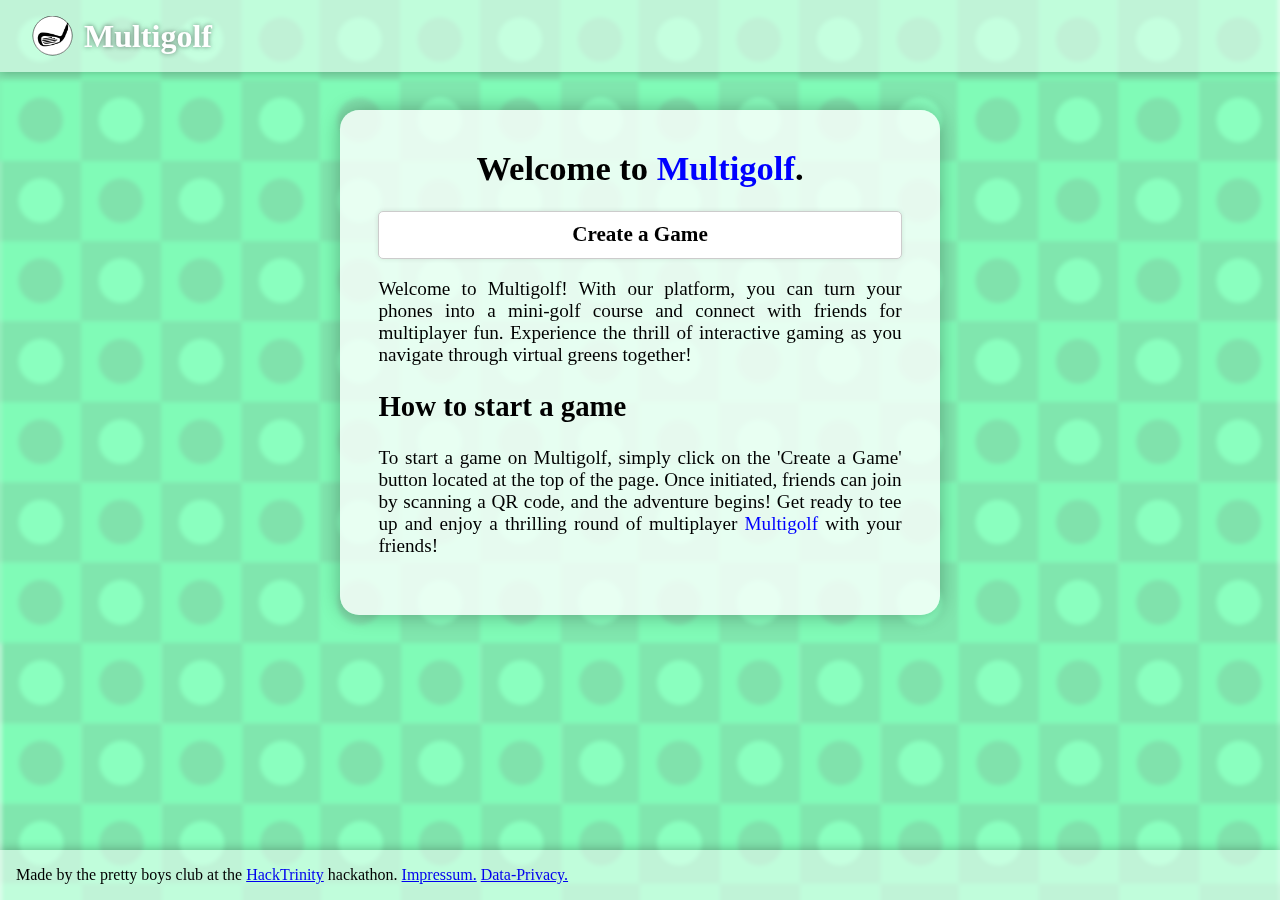
<file: index.html>
<!DOCTYPE html PUBLIC "-//W3C//DTD XHTML 1.0 Strict//EN" "http://www.w3.org/TR/xhtml1/DTD/xhtml1-strict.dtd">
<html lang="en" xml:lang="en" xmlns="http://www.w3.org/1999/xhtml">
    <head>
        <meta http-equiv="Content-Type" content="text/html; charset=utf-8" />
        <meta http-equiv="refresh" content="0;URL=welcome/index.html" />
        <title>Redirect to Multigolf</title>
        <link href="../assets/logo.svg" rel="icon">
    </head>

    <body>
        <h1>Re-directing...</h1>
        <p>You are being re-directed, if nothing happens, please <a href="welcome/index.html">follow this link</a></p>
    </body>
</html>
</file>
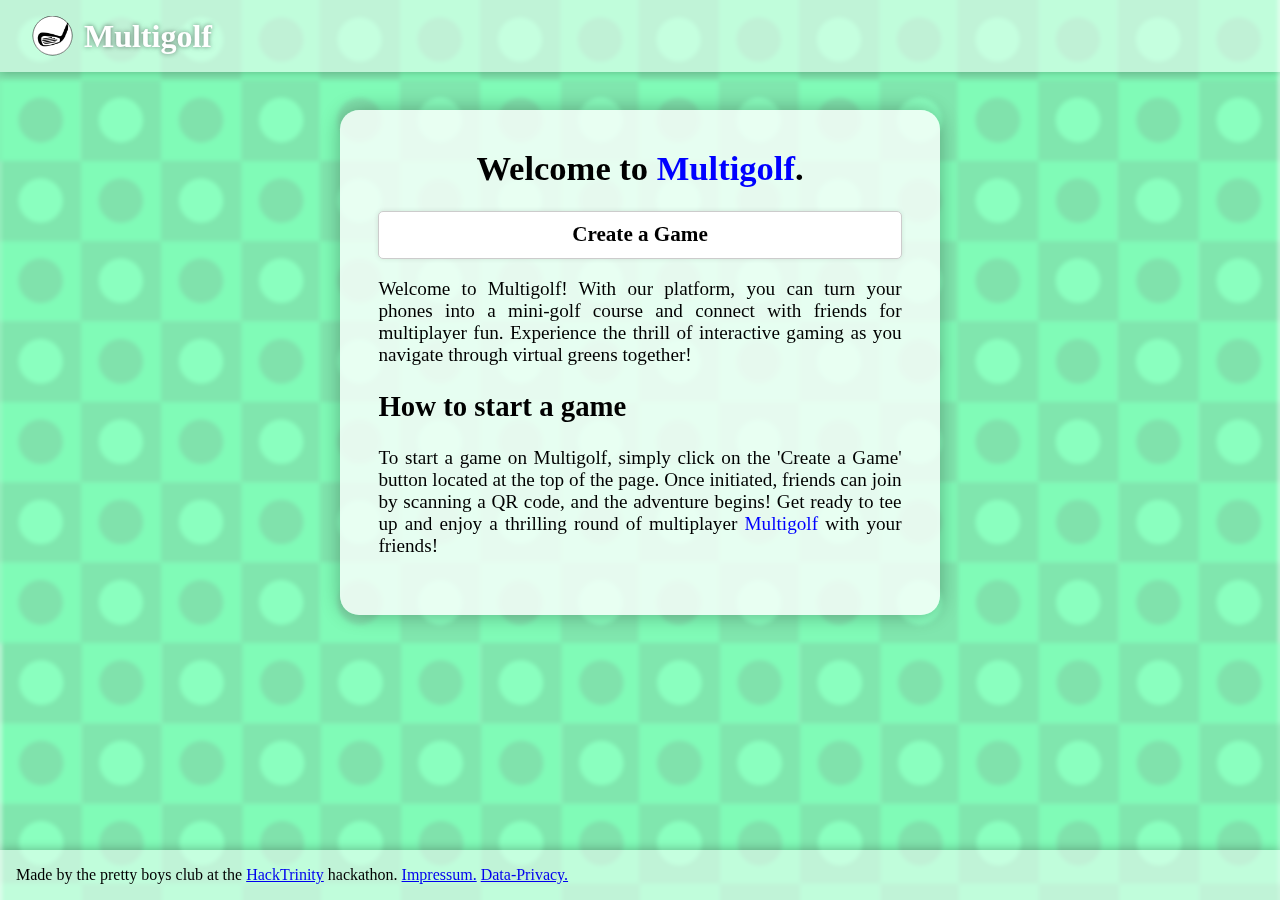
<file: join/index.html>
<!DOCTYPE html>
<html lang="en">
    <head>
        <meta charset="UTF-8">
        <meta name="viewport" content="width=device-width, initial-scale=1.0">
        <title>Multigolf | Join</title>
        <link href="../assets/logo.svg" rel="icon">
        <link rel="stylesheet" href="../parent-css/style.css">
    </head>

    <body>
        <header>
            <div class="left">
                <img class="logo" src="../assets/logo.svg">
                <h1><a href="../index.html">Multigolf</a></h1>
            </div>
        </header>

        <main>
            <h1>
                Connected!
            </h1>
            <p id="status-text">
                This phone is now connected to the game. If all phones are connected, press 'Start Game'
                on the main phone to start the game across all phones. You can already start building
                the course by arranging all connected phones on the table, including the first phone
                that started the game!
            </p>

            <script src="main.js"></script>
        </main>

        <footer>
            Made by the pretty boys club at the <a href="https://hacktrinity.com/">HackTrinity</a> hackathon.
            <a href="http://www.noel-friedrich.de/blobber/legal/impressum">Impressum.</a>
            <a href="http://www.noel-friedrich.de/blobber/legal/data-policy">Data-Privacy.</a>
        </footer>

        <div class="background"></div>
    </body>
</html>
</file>
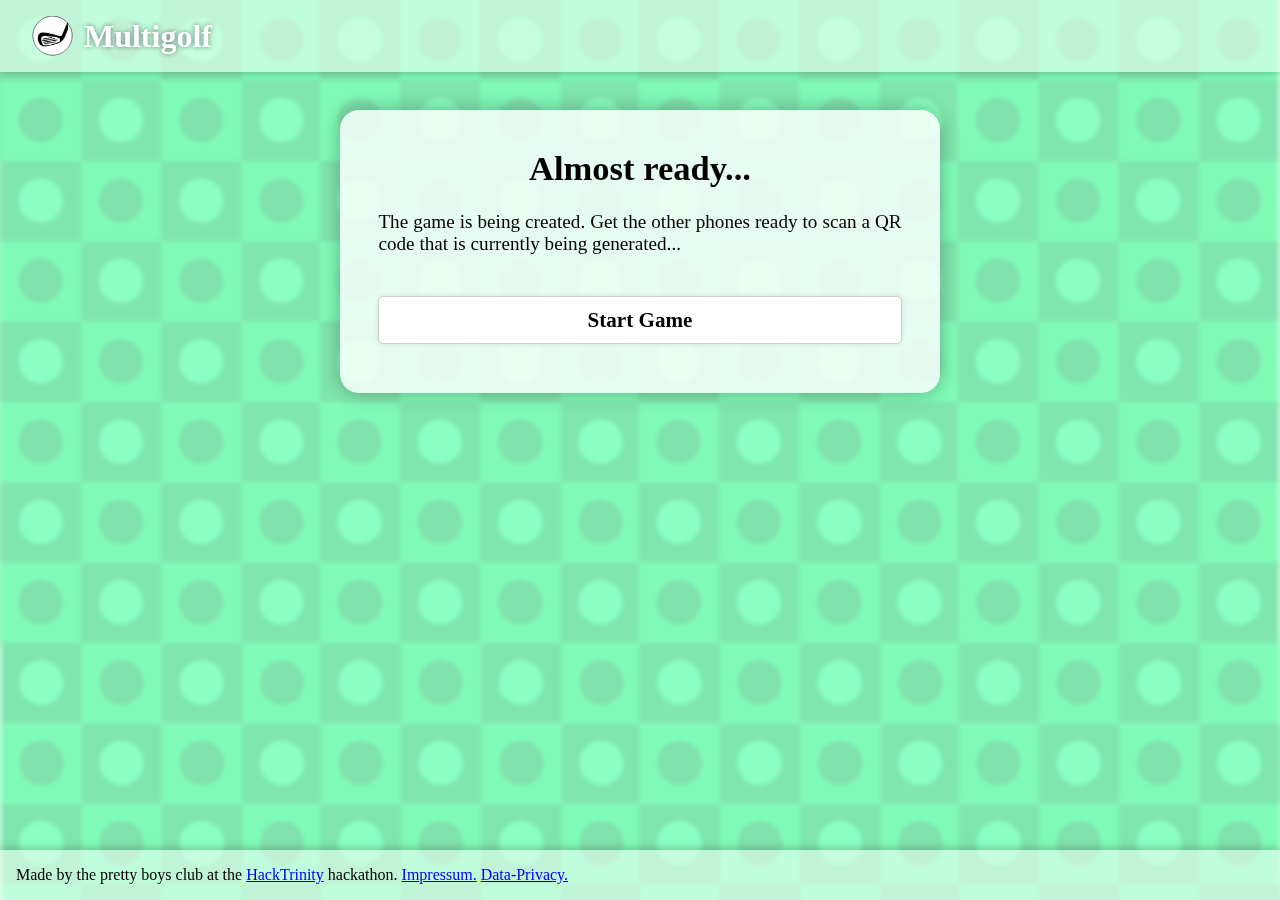
<file: setup/index.html>
<!DOCTYPE html>
<html lang="en">
    <head>
        <meta charset="UTF-8">
        <meta name="viewport" content="width=device-width, initial-scale=1.0">
        <title>Multigolf | Setup</title>
        <link href="../assets/logo.svg" rel="icon">
        <link rel="stylesheet" href="../parent-css/style.css">
    </head>

    <body>
        <header>
            <div class="left">
                <img class="logo" src="../assets/logo.svg">
                <h1><a href="../index.html">Multigolf</a></h1>
            </div>
        </header>

        <main>
            <h1>
                Almost ready...
            </h1>
            <p id="status-text">
                The game is being created. Get the other phones ready to scan a QR code
                that is currently being generated...
            </p>
            
            <img id="join-qrcode-img" style="width: 100%;">
            <button onclick="startGame()">Start Game</button>

            <script src="main.js"></script>
        </main>

        <footer>
            Made by the pretty boys club at the <a href="https://hacktrinity.com/">HackTrinity</a> hackathon.
            <a href="http://www.noel-friedrich.de/blobber/legal/impressum">Impressum.</a>
            <a href="http://www.noel-friedrich.de/blobber/legal/data-policy">Data-Privacy.</a>
        </footer>

        <div class="background"></div>
    </body>
</html>
</file>
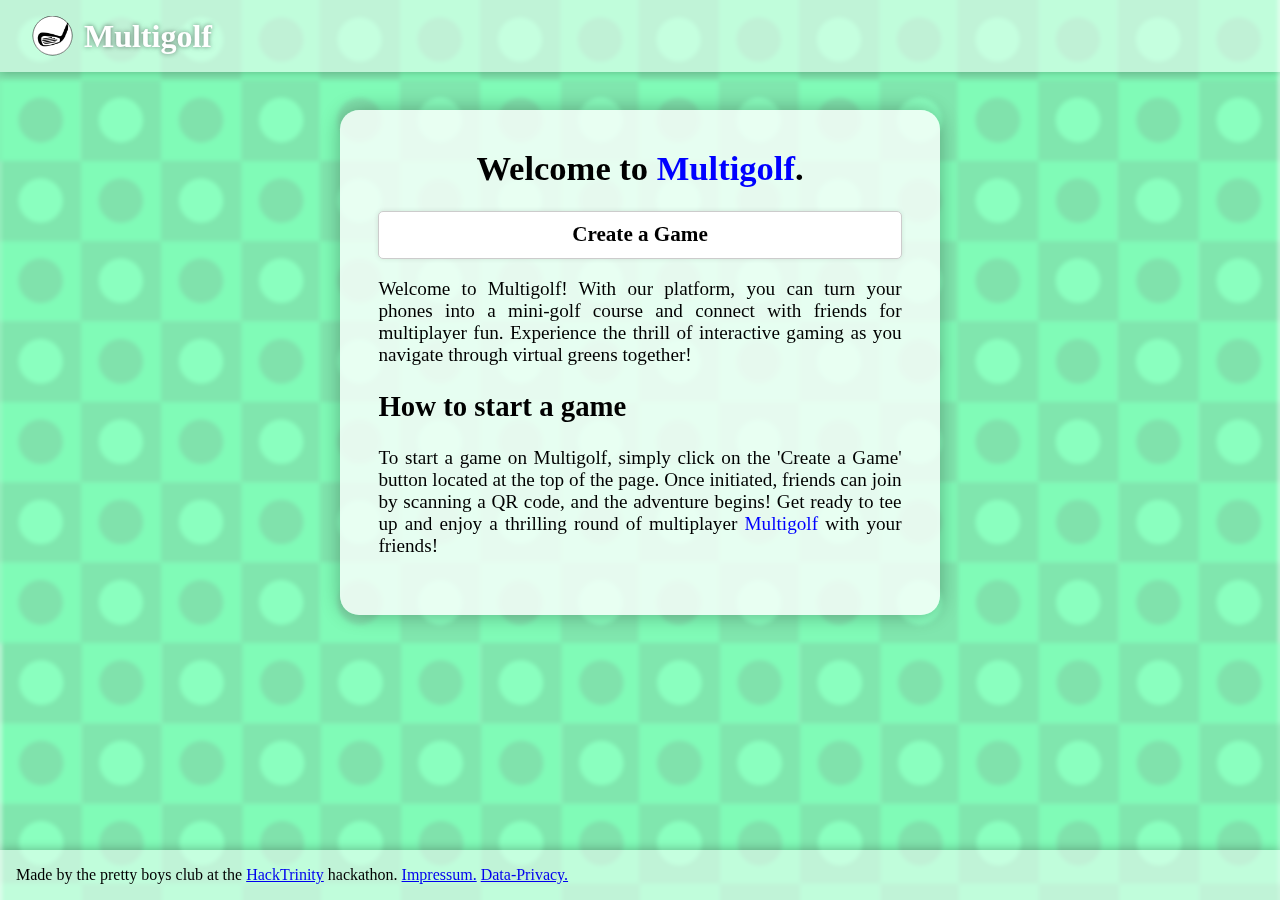
<file: welcome/index.html>
<!DOCTYPE html>
<html lang="en">
    <head>
        <meta charset="UTF-8">
        <meta name="viewport" content="width=device-width, initial-scale=1.0">
        <title>Multigolf</title>
        <link rel="icon" href="../assets/logo.svg">
        <link rel="stylesheet" href="../parent-css/style.css">
    </head>

    <body>
        <header>
            <div class="left">
                <img class="logo" src="../assets/logo.svg">
                <h1><a href="./index.html">Multigolf</a></h1>
            </div>
        </header>

        <main>
            <h1>
                Welcome to <span style="color:blue">Multigolf</span>.
            </h1>
            <a class="linkbutton" href="../setup/index.html">
                Create a Game
            </a>
            <p>
                Welcome to Multigolf! With our platform, you can turn your phones into
                a mini-golf course and connect with friends for multiplayer fun. Experience
                the thrill of interactive gaming as you navigate through virtual greens together!
            </p>
            <h2>How to start a game</h2>
            <p>
                To start a game on Multigolf, simply click on the 'Create a Game'
                button located at the top of the page. Once initiated, friends can
                join by scanning a QR code, and the adventure begins! Get ready to 
                tee up and enjoy a thrilling round of multiplayer <span style="color:blue">Multigolf</span> with your friends!
            </p>
        </main>

        <footer>
            Made by the pretty boys club at the <a href="https://hacktrinity.com/">HackTrinity</a> hackathon.
            <a href="http://www.noel-friedrich.de/blobber/legal/impressum">Impressum.</a>
            <a href="http://www.noel-friedrich.de/blobber/legal/data-policy">Data-Privacy.</a>
        </footer>

        <div class="background"></div>
    </body>
</html>
</file>
<file: parent-css/style.css>
body {
    margin: 0;
    width: 100%;
    font-family: "Lora";
    min-height: 100vh;
    display: flex;
    flex-direction: column;
}

header {
    width: 100%;
    box-sizing: border-box;
    padding: 1em;
    padding-left: 2em;
    background-color: rgba(255, 255, 255, 0.5);
    display: flex;
    flex-direction: row;
    cursor: default;
    box-shadow: 0 0 10px rgba(0,0,0,0.3);
}

header nav {
    margin-left: auto;
    align-self: center;
    gap: 1em;
    display: flex;
}

header nav a {
    box-sizing: border-box;
    display: block;
    border: 1px solid #ccc;
    padding: .5em;
    border-radius: 5px;
    background-color: white;
    font-size: 1.5rem;
    font-family: "Quicksand";
    font-weight: bold;
    box-shadow: 0 0 5px rgba(0,0,0,0.1);
    text-decoration: none;
    color: black;
    text-align: center;
}

header nav a:hover {
    box-shadow: 0 0 10px rgba(0,0,0,0.3);
}

header .logo {
    height: 2.5em;
    display: inline-block;
    margin-right: .7em;
    align-self: center;
}

header h1 {
    display: inline-block;
    margin: 0;
    align-self: center;
}

header .left {
    display: flex;
}

header h1 > a {
    color: white;
    text-decoration: none;
    text-shadow: 0 0 5px rgba(0, 0, 0, .5);
}

main {
    padding: 2em;
    font-size: 1.2em;
    max-width: 600px;
    margin: 0 auto;
    margin-top: 2em;
    margin-bottom: 2em;
    background-color: rgba(255, 255, 255, 0.8);
    border-radius: 1em;
    box-shadow: 0 0 20px rgba(0, 0, 0, 0.3);
    box-sizing: border-box;
}

main h1 {
    font-size: 1.8em;
    text-align: center;
}

main p {
    text-align: justify;
}

main > :first-child {
    margin-top: 0;
}

main form {
    width: 100%;
    box-sizing: border-box;
}

main .table {
    --ncols: 3;
    width: 100%;
    background-color: white;
    border-radius: 5px;
    border: 1px solid #ccc;
    display: grid;
    grid-template-columns: 1fr;
    padding: .8em;
    box-sizing: border-box;
    gap: .5em;
    margin-bottom: .5em;
}

main .table .row {
    text-align: left;
    display: grid;
    gap: .5em;
    grid-template-columns: repeat(var(--ncols), 1fr);
}

main .table .key {
    font-style: italic;
}

main .canvas-container {
    width: 100%;
    border-radius: 5px;
    border: 1px solid #ccc;
    position: relative;
}

main .canvas-container .canvas-label {
    border: 1px solid #ccc;
    padding: .5em;
    display: inline-block;
    border-radius: 5px;
    background-color: white;
    position: absolute;
    top: 0;
    left: 50%;
    transform: translateX(-50%);
    border-top: none;
    border-top-left-radius: 0;
    border-top-right-radius: 0;
}

main .canvas-container canvas {
    width: 100%;
}

main input,
main button,
a.linkbutton {
    width: 100%;
    box-sizing: border-box;
    display: block;
    margin-bottom: .5em;
    border: 1px solid #ccc;
    padding: .5em;
    border-radius: 5px;
    background-color: white;
    font-size: 1.1em;
    font-family: "Quicksand";
    font-weight: bold;
    box-shadow: 0 0 5px rgba(0,0,0,0.1);
}

a.linkbutton {
    text-decoration: none;
    color: black;
    text-align: center;
}

main input[type="submit"],
main button,
a.linkbutton {
    cursor: pointer;
}

main input[type="submit"]:hover,
main button:hover,
a.linkbutton:hover {
    box-shadow: 0 0 10px rgba(0,0,0,0.3);
}

footer {
    width: 100%;
    box-sizing: border-box;
    padding: 1em;
    background-color: rgba(255, 255, 255, 0.5);
    box-shadow: 0 0 10px rgba(0,0,0,0.3);
    margin-top: auto;
}

footer > p {
    margin: 0;
}

.error {
    color: red;
    margin-top: .5em;
    margin-bottom: .5em;
}

.success {
    color: rgb(29, 190, 29);
    margin-top: .5em;
    margin-bottom: .5em;
}

/* custom */

body {
    background-image: url('../assets/background.svg');
    background-repeat: repeat;
    background-size: 100%;
}

.background {
    position: fixed;
    width: 100%;
    height: 100%;
    z-index: -1;
    backdrop-filter: blur(2px);
    background-color: rgba(255, 255, 255, 0.5);
}

@media screen and (max-width: 1000px) {
    main {
        padding: 1em;
    }

    header nav {
        margin: 0;
        margin-top: 1em;
    }

    header {
        flex-direction: column;
    }
}

.main-container {
    display: grid;
    gap: 4rem;
    margin-top: 2rem;
    margin-bottom: 2rem;
    padding-left: 10%;
    padding-right: 10%;
    grid-template-columns: repeat(3, 1fr);
}

@media screen and (max-width: 1000px) {

    .main-container {
        grid-template-columns: repeat(1, 1fr);
        padding-left: 10px;
        padding-right: 10px;
        gap: 0rem;
    }

}
</file>
